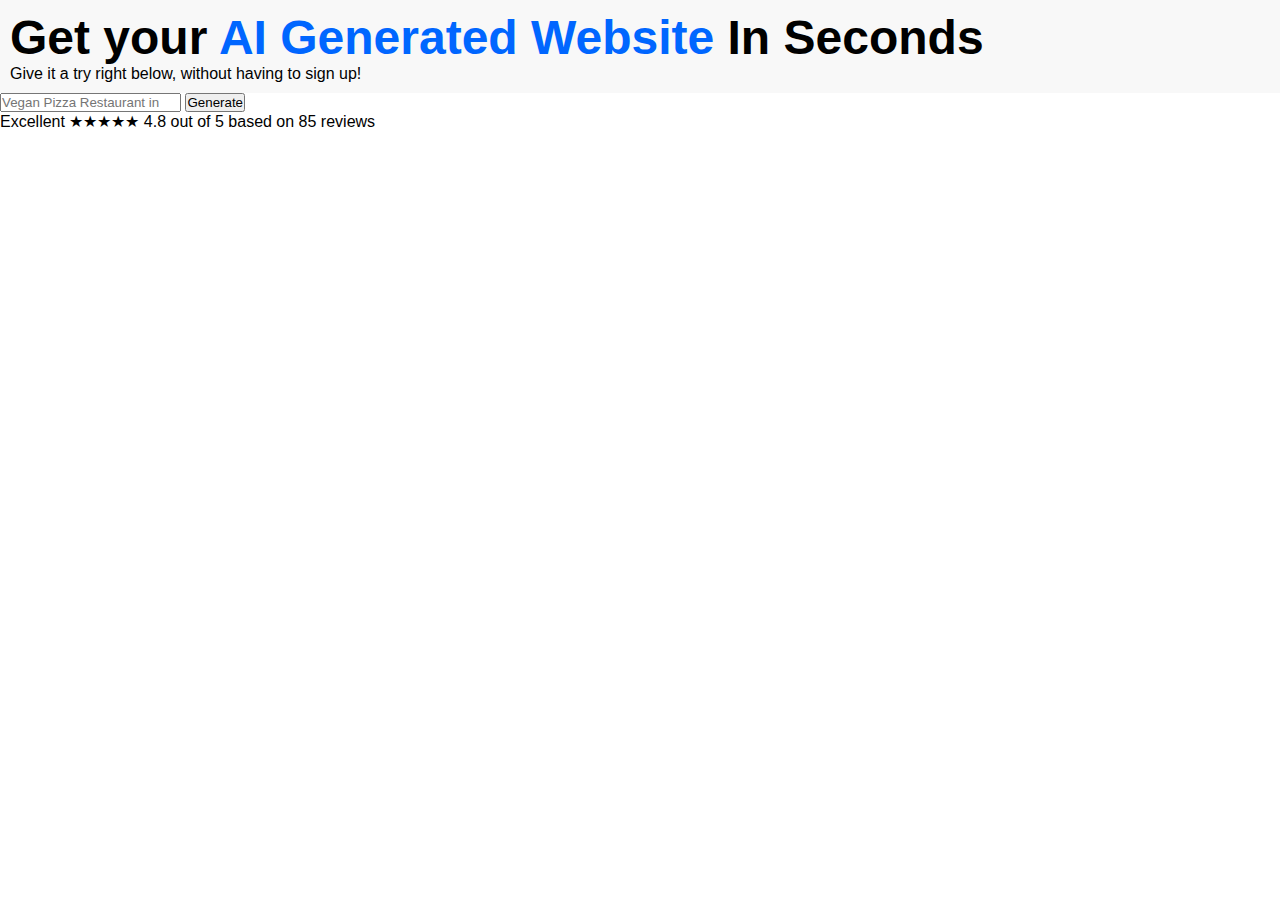
<file: Q9.html>
<!DOCTYPE html>
<html lang="en">
<head>
    <meta charset="UTF-8">
    <meta name="viewport" content="width=device-width, initial-scale=1.0">
    <title>AI Generated Website</title>
    <link rel="stylesheet" href="styles.css">
</head>
<body>
    <div class="container">
        <header>
            <h1>Get your <span class="highlight">AI Generated Website</span> In Seconds</h1>
            <p>Give it a try right below, without having to sign up!</p>
        </header>
        <div class="input-container">
            <input type="text" placeholder="Vegan Pizza Restaurant in">
            <button>Generate</button>
        </div>
        <div class="reviews">
            <p>Excellent <span class="stars">★★★★★</span> 4.8 out of 5 based on 85 reviews</p>
        </div>
    </div>
</body>
</html>
</file>
<file: styles.css>
/* General resets */
* {
    margin: 0;
    padding: 0;
    box-sizing: border-box;
}

body {
    font-family: Arial, sans-serif;
}

header {
    background-color: #f8f8f8;
    padding: 10px;
}

nav ul {
    display: flex;
    justify-content: flex-end;
    list-style: none;
}

nav ul li {
    margin: 0 15px;
}

nav ul li a {
    text-decoration: none;
    color: black;
    font-weight: bold;
}

.login-btn {
    background-color: #ccff00;
    padding: 5px 10px;
    border-radius: 5px;
}

.main-content {
    text-align: center;
    padding: 100px 20px;
    background-color: #f0f0f0;
}

.brand-logo {
    display: flex;
    justify-content: center;
    gap: 20px;
    margin-bottom: 20px;
}

h1 {
    font-size: 3rem;
    color: black;
}

h1 span {
    color: #0066ff;
}

footer {
    text-align: center;
    padding: 20px;
    background-color: #f8f8f8;
}

footer a {
    color: #0066ff;
    text-decoration: none;
    font-weight: bold;
}
</file>
